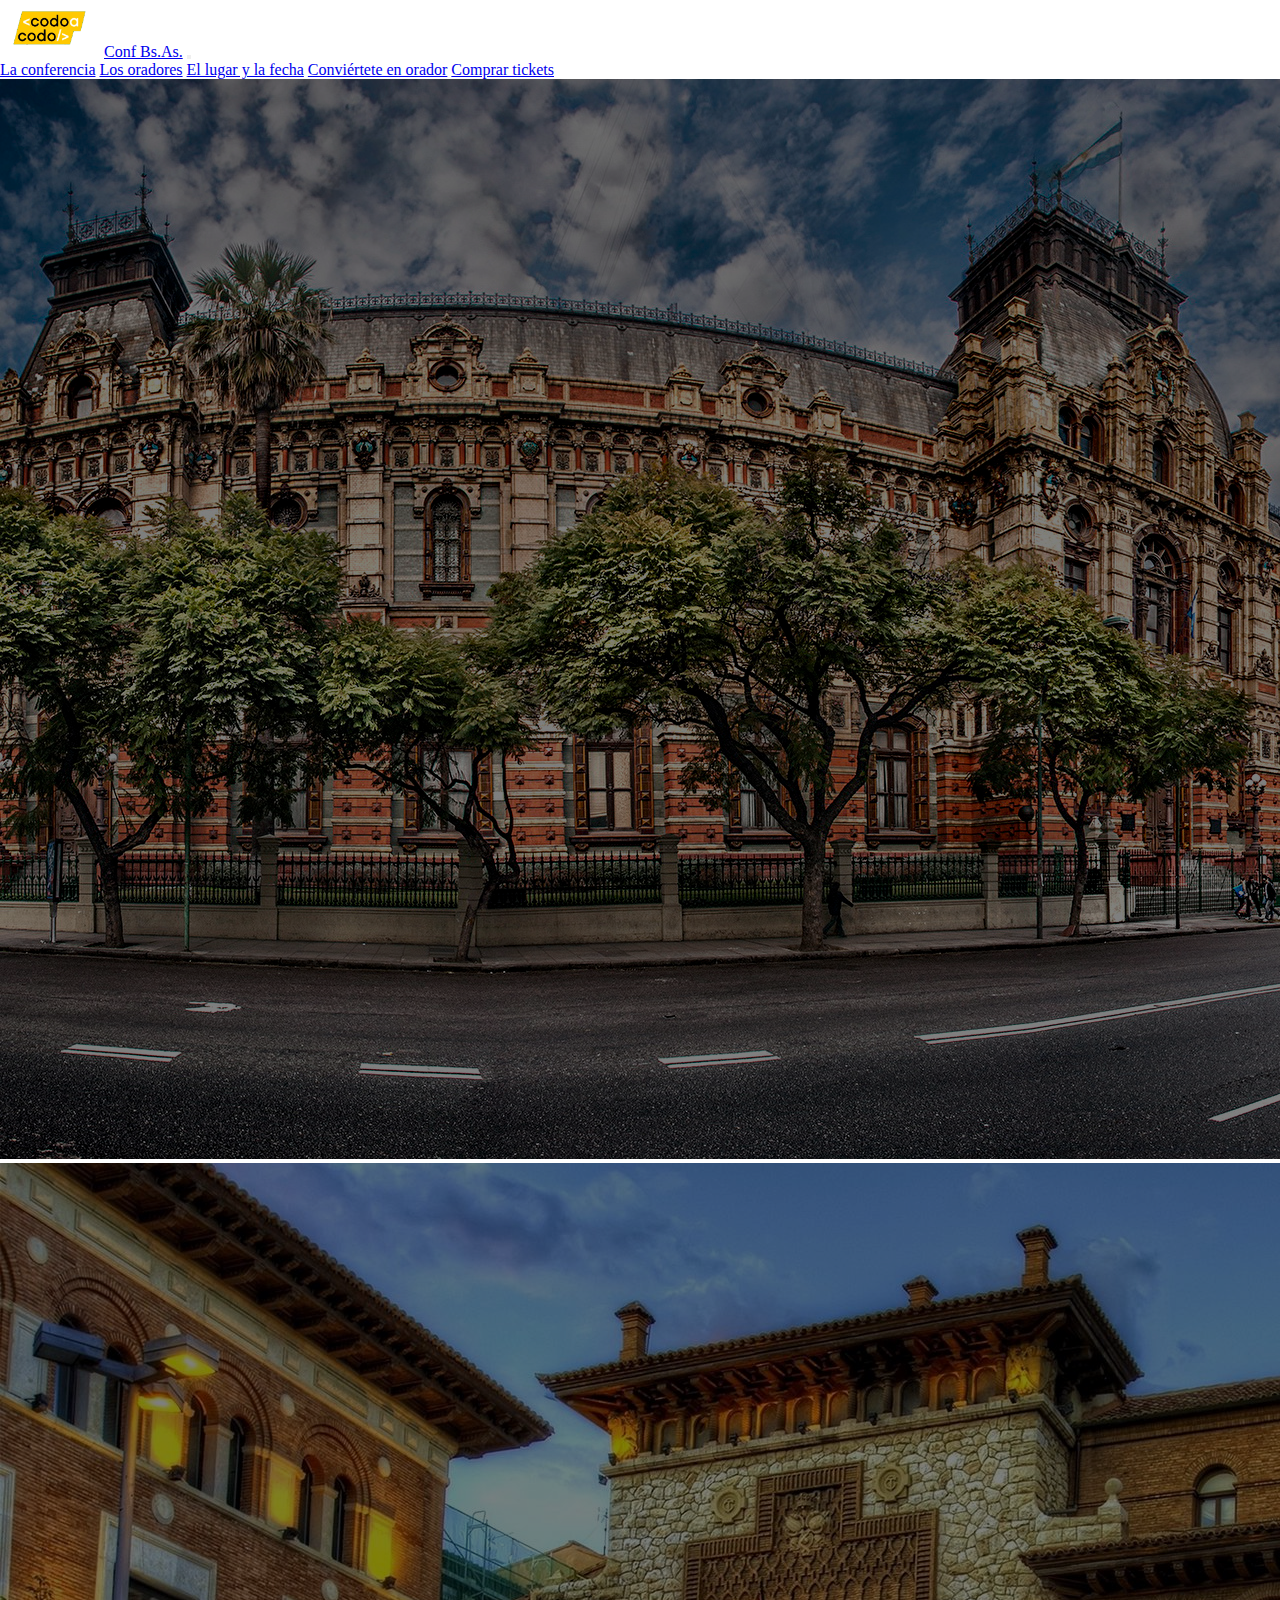
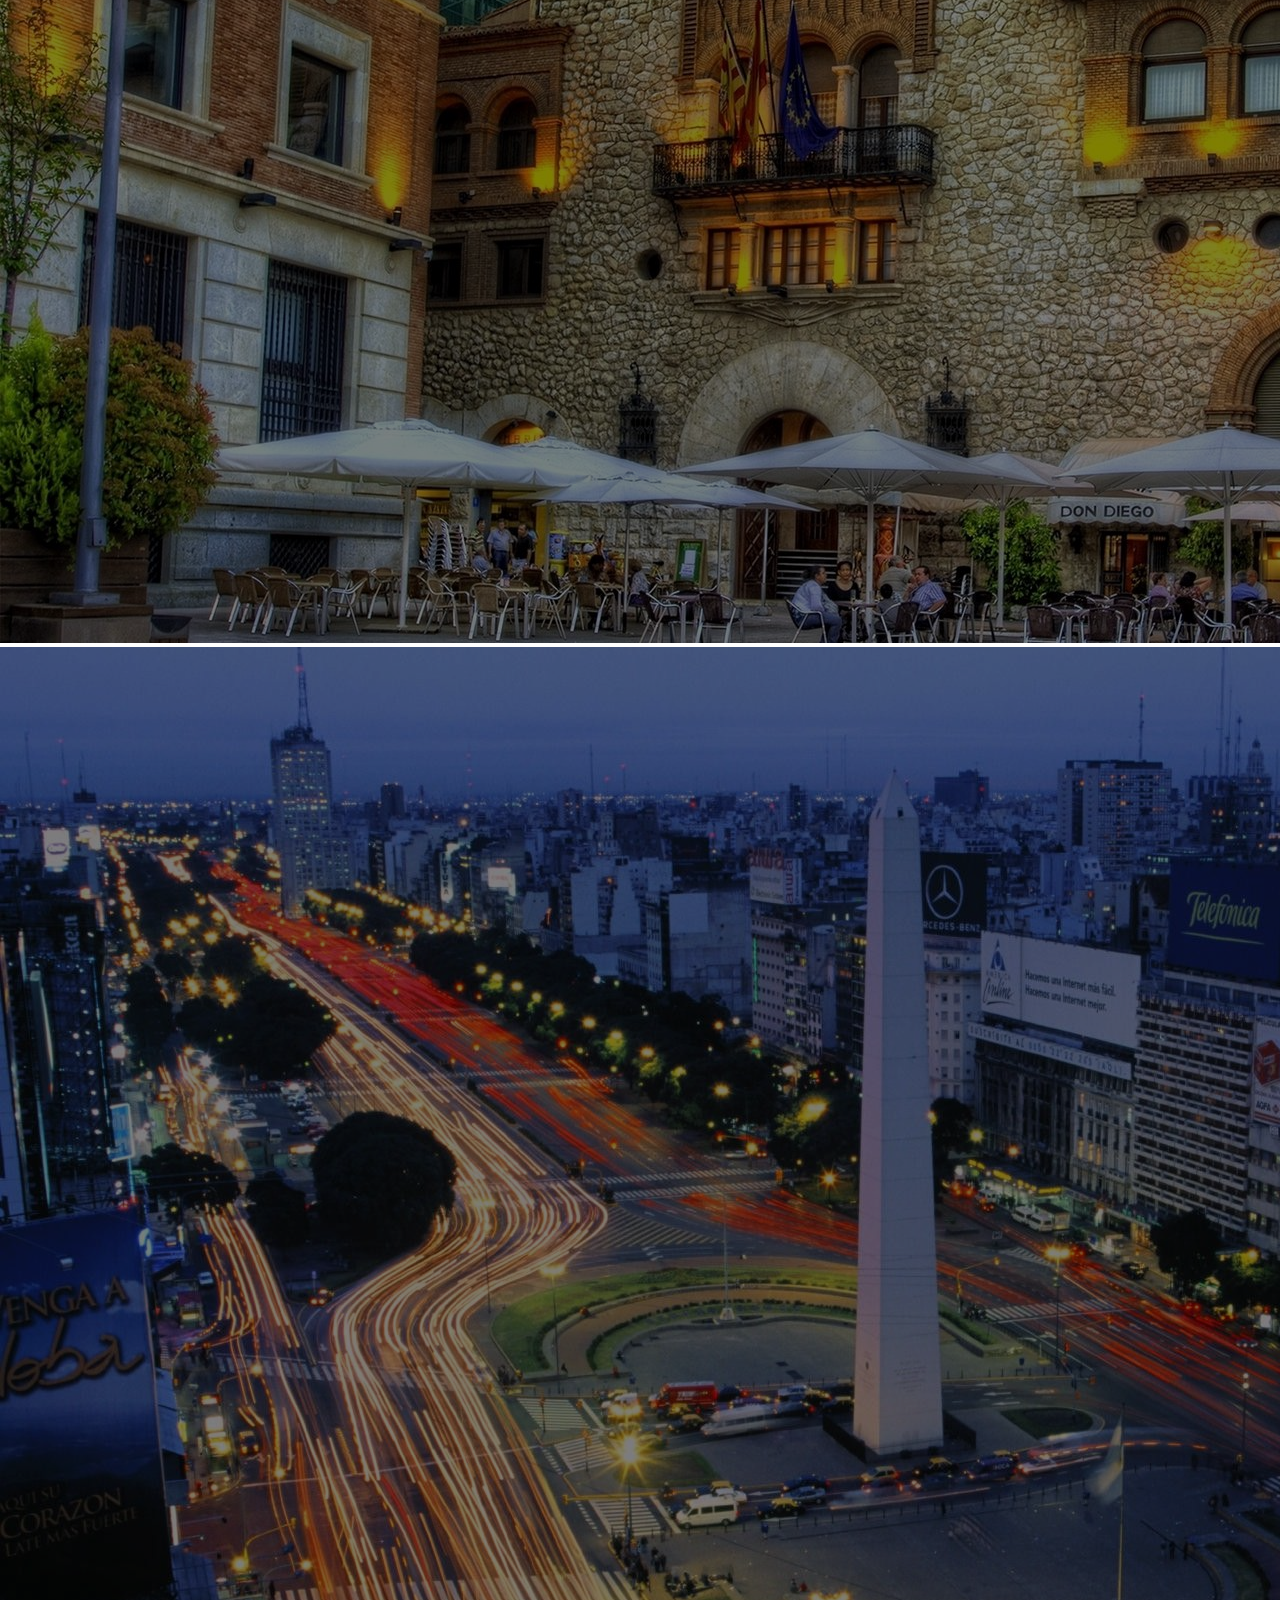
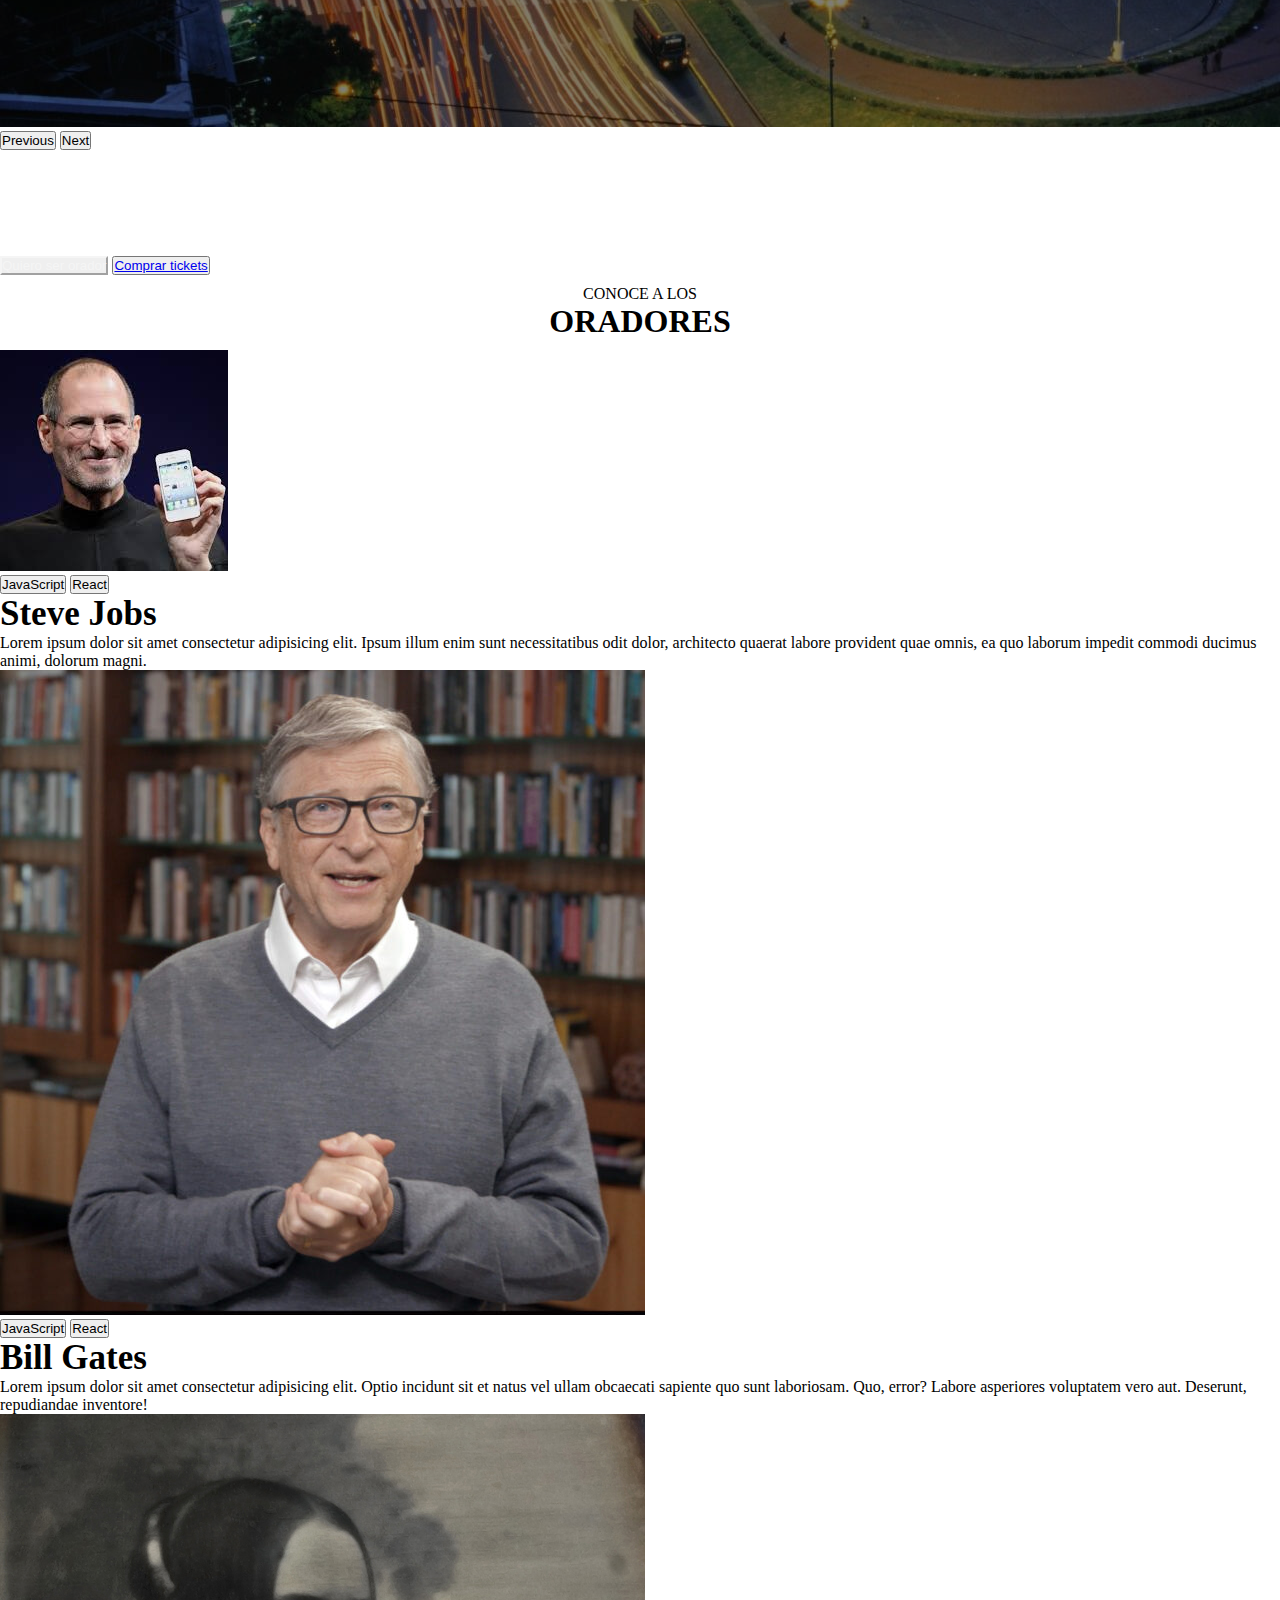
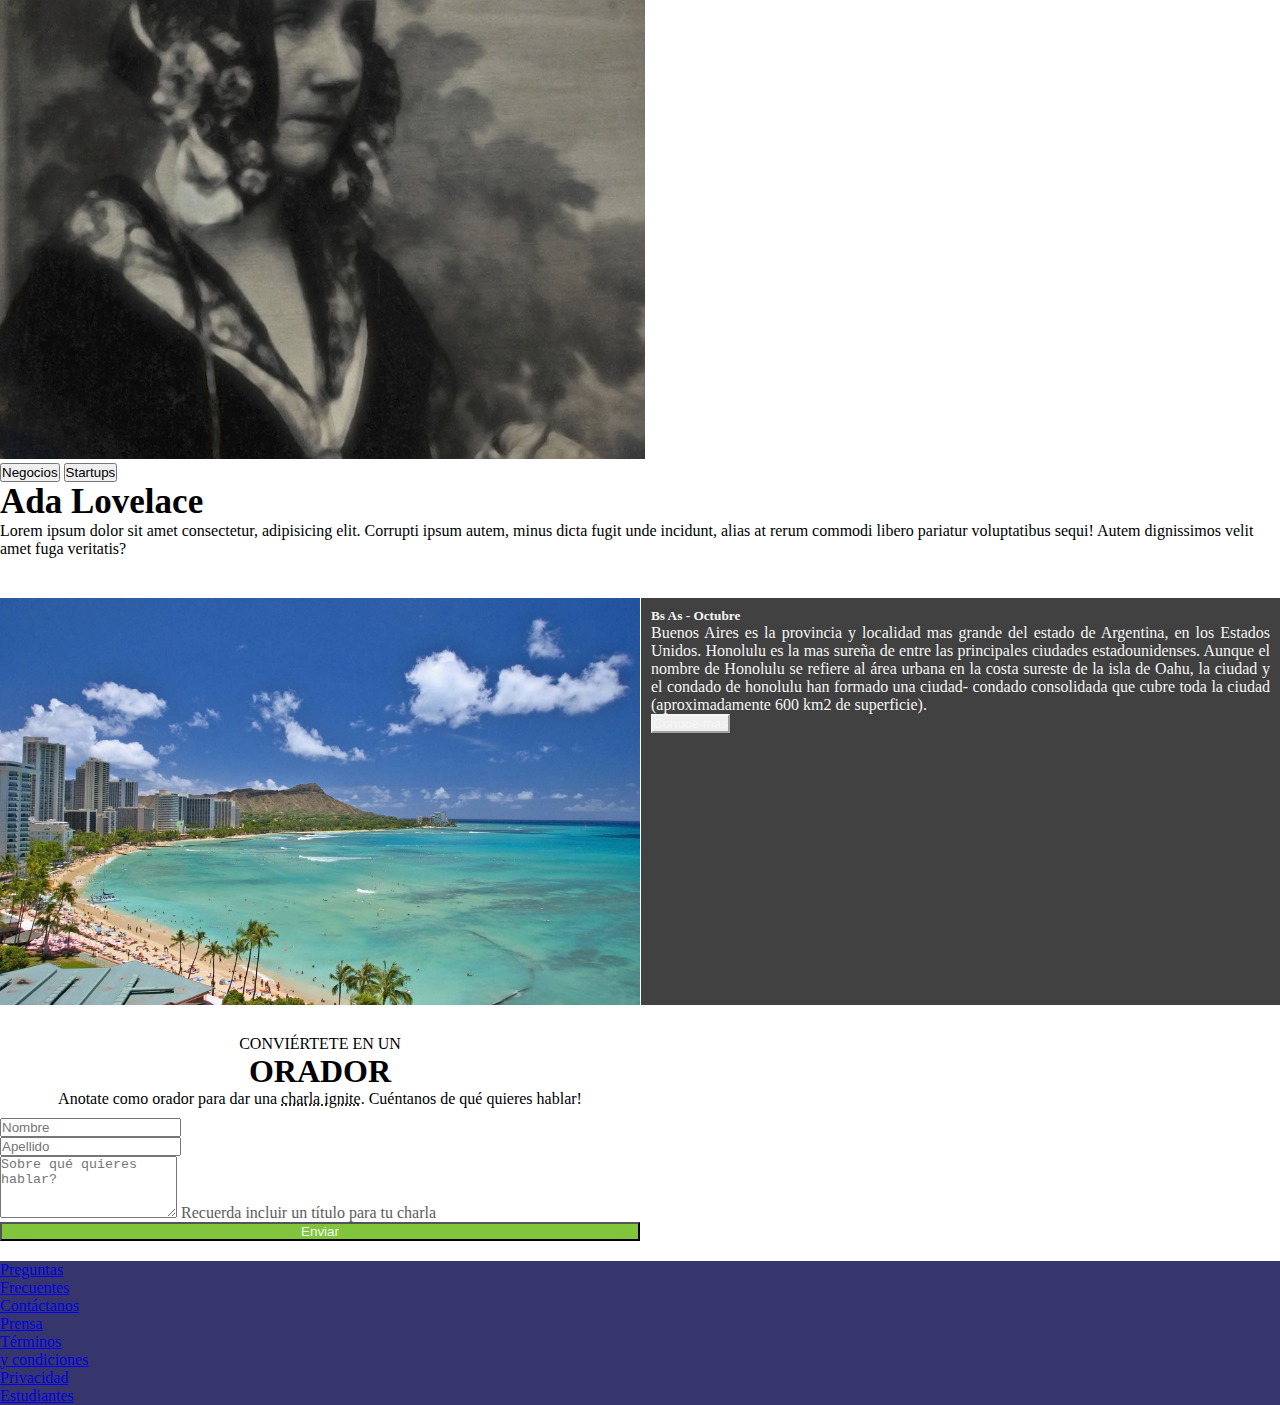
<file: index.html>
<!DOCTYPE html>
<html lang="es">

<head>
  <title>Codo a Codo</title>
  <link href="https://cdn.jsdelivr.net/npm/bootstrap@5.1.1/dist/css/bootstrap.min.css" rel="stylesheet"
    integrity="sha384-F3w7mX95PdgyTmZZMECAngseQB83DfGTowi0iMjiWaeVhAn4FJkqJByhZMI3AhiU" crossorigin="anonymous">
  <script src="https://cdn.jsdelivr.net/npm/bootstrap@5.1.1/dist/js/bootstrap.bundle.min.js"
    integrity="sha384-/bQdsTh/da6pkI1MST/rWKFNjaCP5gBSY4sEBT38Q/9RBh9AH40zEOg7Hlq2THRZ"
    crossorigin="anonymous"></script>
  <link rel="stylesheet" href="styles.css">

</head>

<body>
  <nav class="navbar navbar-expand-lg navbar-dark bg-dark">

    <div class="container">
      <a class="navbar-brand" href="#"><img src="./img/codoacodo.png" alt="" width="100px" /></a>
      <a class="navbar-brand" href="#">Conf Bs.As.</a>
      <button class="navbar-toggler" type="button" data-bs-toggle="collapse" data-bs-target="#navbarNavAltMarkup"
        aria-controls="navbarNavAltMarkup" aria-expanded="false" aria-label="Toggle navigation">
        <span class="navbar-toggler-icon"></span>
      </button>
      <div class="collapse navbar-collapse justify-content-end" id="navbarNavAltMarkup">
        <div class="navbar-nav">
          <a class="nav-link active" href="#">La conferencia</a>
          <a class="nav-link " href="#">Los oradores</a>
          <a class="nav-link " href="#">El lugar y la fecha</a>
          <a class="nav-link " href="#">Conviértete en orador</a>
          <a class="nav-link active text-success" href="./comprar.html">Comprar tickets</a>

        </div>
      </div>
    </div>
  </nav>


  <div id="carouselExampleControls" class="carousel slide" data-bs-ride="carousel">
    <div class="carousel-inner">
      <div class="carousel-item active">
        <img src="./img/ba1.jpg" class="d-block w-100" alt="imagen de buenos aires">
      </div>
      <div class="carousel-item">
        <img src="./img/ba2.jpg" class="d-block w-100" alt="imagen de buenos aires">
      </div>
      <div class="carousel-item">
        <img src="./img/ba3.jpg" class="d-block w-100" alt="imagen de buenos aires">
      </div>
    </div>

    <button class="carousel-control-prev" type="button" data-bs-target="#carouselExampleControls" data-bs-slide="prev">
      <span class="carousel-control-prev-icon icon-prev-next" aria-hidden="true"></span>
      <span class="visually-hidden">Previous</span>
    </button>
    <button class="carousel-control-next" type="button" data-bs-target="#carouselExampleControls" data-bs-slide="next">
      <span class="carousel-control-next-icon icon-prev-next" aria-hidden="true"></span>
      <span class="visually-hidden">Next</span>
    </button>

    <div class="card-img-overlay h-100 d-flex flex-column justify-content-center text-end carrusel">
      <h5 class="card-title1">Conf Bs As</h5>
      <p class="card-text1">Bs As llega por primera vez a la Argentina. Un evento para compartir con <br>
        nuestra comunidad el conocimiento y experiencia de los expertos que <br>están creando el futuro de Internet.
        Ven a conocer a miembros del <br>
        evento, a otros estudiantes de Codo a Codo y los oradores primer<br> nivel que tenemos para ti. Te
        esperamos!
      </p>
      <div>
        <button type="button" class="btn btn-outline-secondary">Quiero ser orador</button>
        <button type="button" class="btn btn-success green3"><a class="text-decoration-none text-white"
            href="./comprar.html">Comprar
            tickets</a></button>
      </div>
    </div>
  </div>


  <div class="container" id="cards">
    <div class="oradores">
      <h9>CONOCE A LOS</h9>
      <h1>ORADORES</h1>
    </div>
    <div class="cards-container">
      <div class="row row-cols-1 row-cols-md-3 g-4">
        <div class="card-oradores">
          <div class="card">
            <img src="./img/steve.jpg" class="card-img-top" alt="...">
            <div class="card-body">
              <button type="button" class="btn btn-warning">JavaScript</button>
              <button type="button" class="btn btn-primary">React</button>
              <h5 class="card-title">Steve Jobs</h5>
              <p class="card-text">Lorem ipsum dolor sit amet consectetur adipisicing elit. Ipsum illum enim sunt
                necessitatibus odit dolor, architecto quaerat labore provident quae omnis, ea quo laborum impedit
                commodi ducimus animi, dolorum magni.</p>
            </div>
          </div>
        </div>
        <div class="card-oradores">
          <div class="card">
            <img src="./img/bill.jpg" class="card-img-top" alt="...">
            <div class="card-body">
              <button type="button" class="btn btn-warning">JavaScript</button>
              <button type="button" class="btn btn-primary">React</button>
              <h5 class="card-title">Bill Gates</h5>
              <p class="card-text">Lorem ipsum dolor sit amet consectetur adipisicing elit. Optio incidunt sit et
                natus
                vel ullam obcaecati sapiente quo sunt laboriosam. Quo, error? Labore asperiores voluptatem vero aut.
                Deserunt, repudiandae inventore!</p>
            </div>
          </div>
        </div>
        <div class="card-oradores">
          <div class="card">
            <img src="./img/ada.jpeg" class="card-img-top" alt="...">
            <div class="card-body">
              <button type="button" class="btn btn-secondary">Negocios</button>
              <button type="button" class="btn btn-danger">Startups</button>
              <h5 class="card-title">Ada Lovelace</h5>
              <p class="card-text">Lorem ipsum dolor sit amet consectetur, adipisicing elit. Corrupti ipsum autem,
                minus
                dicta fugit unde incidunt, alias at rerum commodi libero pariatur voluptatibus sequi! Autem
                dignissimos
                velit amet fuga veritatis?</p>
            </div>
          </div>
        </div>
      </div>
    </div>
  </div>

  <div class="honolulu">
    <img src="./img/honolulu.jpg" class="img-honolulu">
    <div class="txt-honolulu">
      <h5>Bs As - Octubre</h5>
      <p>Buenos Aires es la provincia y localidad mas grande del estado de Argentina, en los Estados Unidos. Honolulu
        es
        la mas sureña de entre las principales ciudades estadounidenses. Aunque el nombre de Honolulu se refiere al
        área
        urbana en la costa sureste de la isla de Oahu, la ciudad y el condado de honolulu han formado una ciudad-
        condado consolidada que cubre toda la ciudad (aproximadamente 600 km2 de superficie).</p>
      <button type="button" class="btn btn-outline-secondary">Conoce mas</button>
    </div>
  </div>


  <div class="container" id="container-oradores">
    <div class="oradores">
      <h9>CONVIÉRTETE EN UN</h9>
      <h1>ORADOR</h1>
      <h9>Anotate como orador para dar una <u style="text-decoration:underline dotted">charla ignite</u>. Cuéntanos de
        qué quieres hablar!</h9>
    </div>
    <form>
      <div class="row mb-4">
        <div class="col">
          <div class="mb-3">
            <input type="text" id="nombre" class="form-control" placeholder="Nombre">
          </div>
        </div>
        <div class="col">
          <div class="mb-3">
            <input type="text" id="nombre" class="form-control" placeholder="Apellido">
          </div>
        </div>
      </div>
      <div class="form-outline mb-4">
        <textarea class="form-control" id="form6Example7" rows="4" placeholder="Sobre qué quieres hablar?"></textarea>
        <label class="form-label" for="infoAddic" style="color: rgb(92, 92, 92);">Recuerda incluir un título para tu
          charla</label>
      </div>
      <button type="submit" class="btn btn-success-submit">Enviar</button>
    </form>
  </div>


  <footer>
    <nav class="navbar navbar-expand-lg navbar-light justify-content-center text-center navFooter">
      <ul class="navbar-nav gap-5">
        <li class="nav-item">
          <a class="nav-link fs-6 text-white" href="#">Preguntas<br>Frecuentes</a>
        </li>
        <li class="nav-item">
          <a class="nav-link fs-6 text-white" href="#">Contáctanos</a>
        </li>
        <li class="nav-item">
          <a class="nav-link fs-6 text-white" href="#">Prensa</a>
        </li>
        <li class="nav-item">
          <a class="nav-link fs-6 text-white" href="#">Términos<br>y condiciones</a>
        </li>
        <li class="nav-item">
          <a class="nav-link fs-6 text-white" href="#">Privacidad</a>
        </li>
        <li class="nav-item">
          <a class="nav-link fs-6 text-white" href="#">Estudiantes</a>
        </li>
      </ul>
    </nav>
  </footer>


  <script src="https://cdn.jsdelivr.net/npm/bootstrap@5.2.1/dist/js/bootstrap.bundle.min.js"
    integrity="sha384-u1OknCvxWvY5kfmNBILK2hRnQC3Pr17a+RTT6rIHI7NnikvbZlHgTPOOmMi466C8"
    crossorigin="anonymous"></script>
  <script src="app.js"></script>
</body>


</html>
</file>
<file: styles.css>
* { 
  padding: 0;
  margin: 0;
  box-sizing: border-box;
}

#carouselExampleControls img{
  filter: brightness(50%);
}

#cards {
  margin-bottom: 40px;
}

#container-oradores {
  margin-top: 20px;
  width: 50%;
}

footer {
    background-color: rgb(54, 54, 108);
    margin-top: 20px;
}

.navFooter a:hover {
 border-radius: 10px;
 cursor: pointer;
 background-color: rgb(43, 43, 83);
}  

  .card-oradores:hover {
    transition: 1.3s ease;
    transform:scale(1.02);
  }

  .card-img-top {
    height: 100%;
    object-fit: cover;
  }

.icon-prev-next {
  display: none;
}

.card-title1, .card-text1 {
  color: white;
}

.carrusel {
  padding-right: 100px;
}

  .btn-outline-secondary {
    color: whitesmoke;
    border-color: whitesmoke;
  }

  .oradores {
    text-align: center;
    padding: 10px;
  }

  .honolulu {
    display: flex;
    gap: 1px;
  }

  .img-honolulu {
    width: 50%;
  }

  .txt-honolulu {
    color: whitesmoke;
    width: 50%;
    padding: 10px;
    background-color: rgb(65, 65, 65);
    text-align:justify;
  }

  .btn-success-submit {
    width: 100%;
    background-color: #81c53d;
    color: whitesmoke;
  }

  .btn-success-submit:hover {
    width: 100%;
    background-color: #609130;
    color: whitesmoke;
  }

/* Nuevos Estilos */

.categoria-container {
  display: flex;
  justify-content: center;
  margin-top: 20px;
}

.card-categoria {
    text-align: center;
}

.card-title  {
  font-size: 35px;
}

.card-porcentaje {
  font-weight: bold;
}

.card-estudiante {
  border: 1px solid blue; 
}

.card-trainee {
  border: 1px solid green; 
}

.card-junior {
  border: 1px solid orange; 
}

.blue {
  background-color: lightblue;
  width: 98%;
  padding: 0.5rem;
  margin-top: 1.5rem;
  margin-bottom: 1.5rem;
  background-color: #cde1f5;
}

.green2 {
  background-color: #96c93e;
}
</file>
